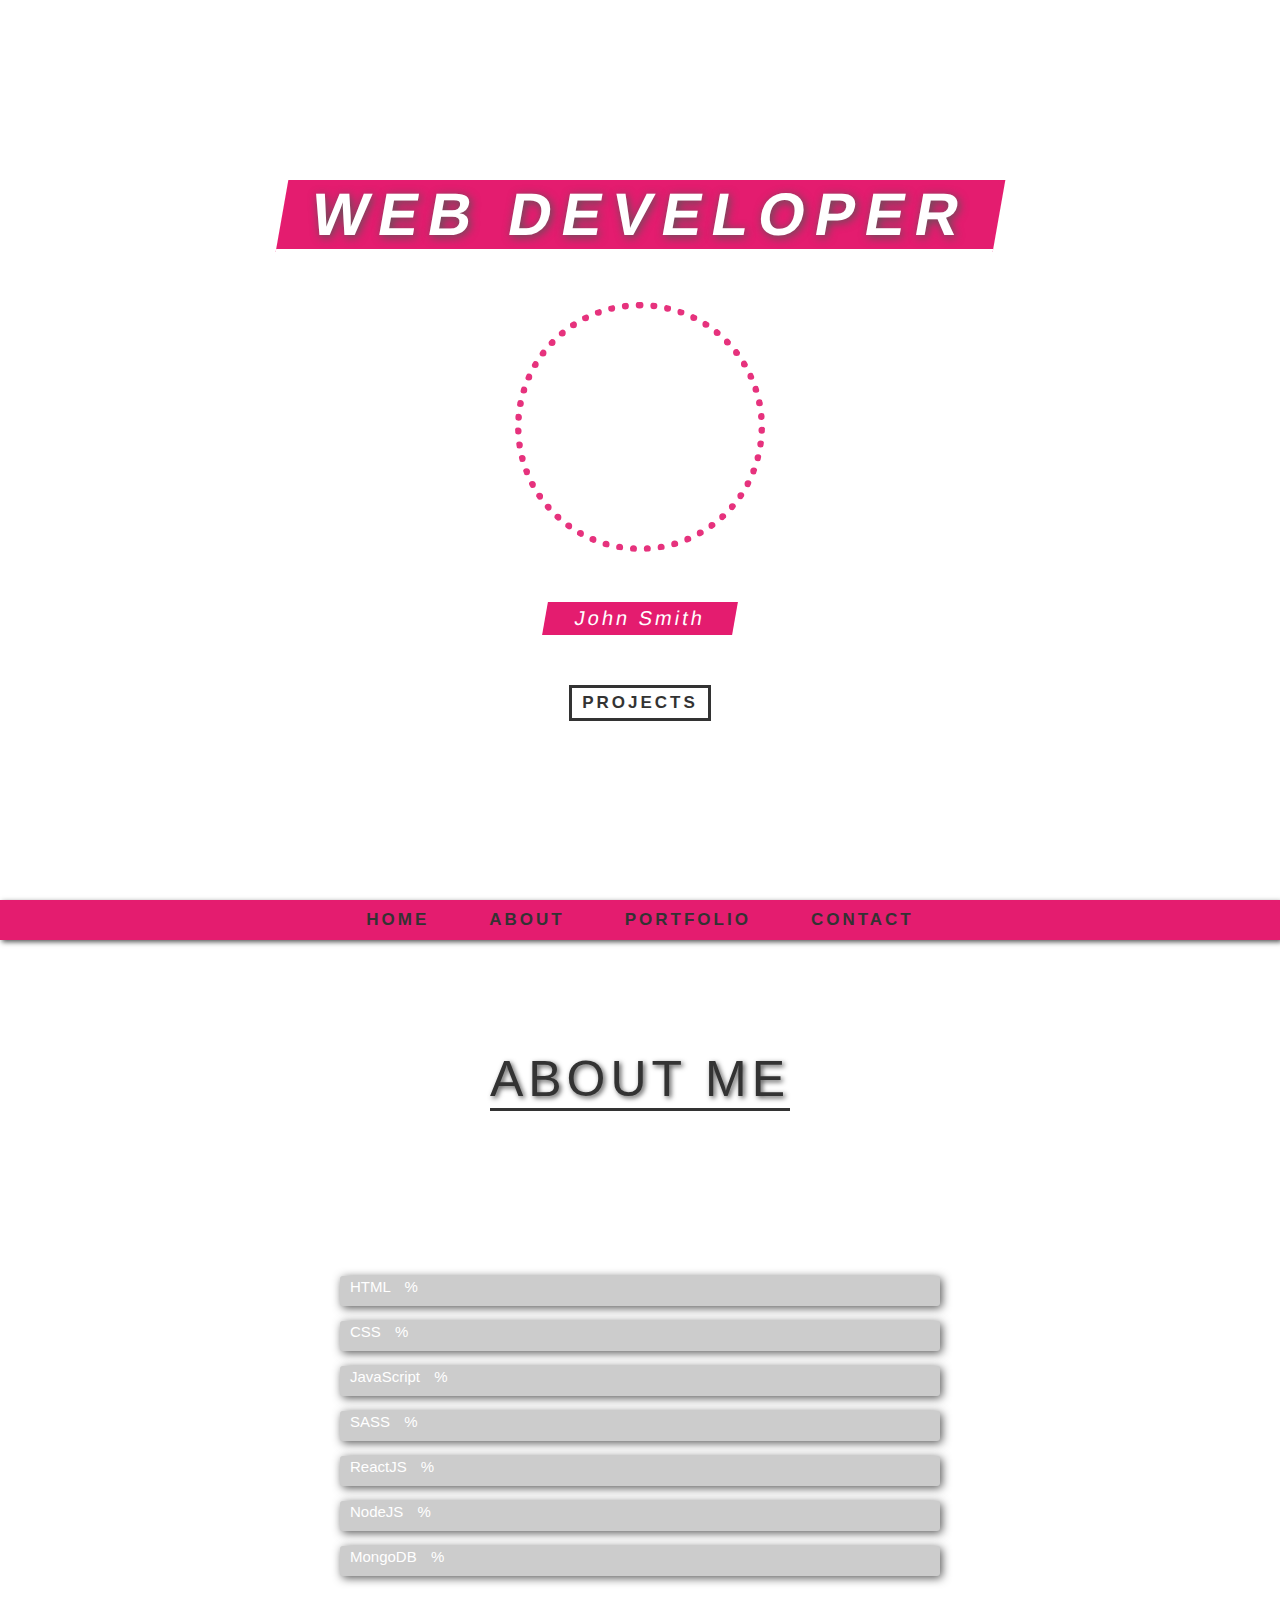
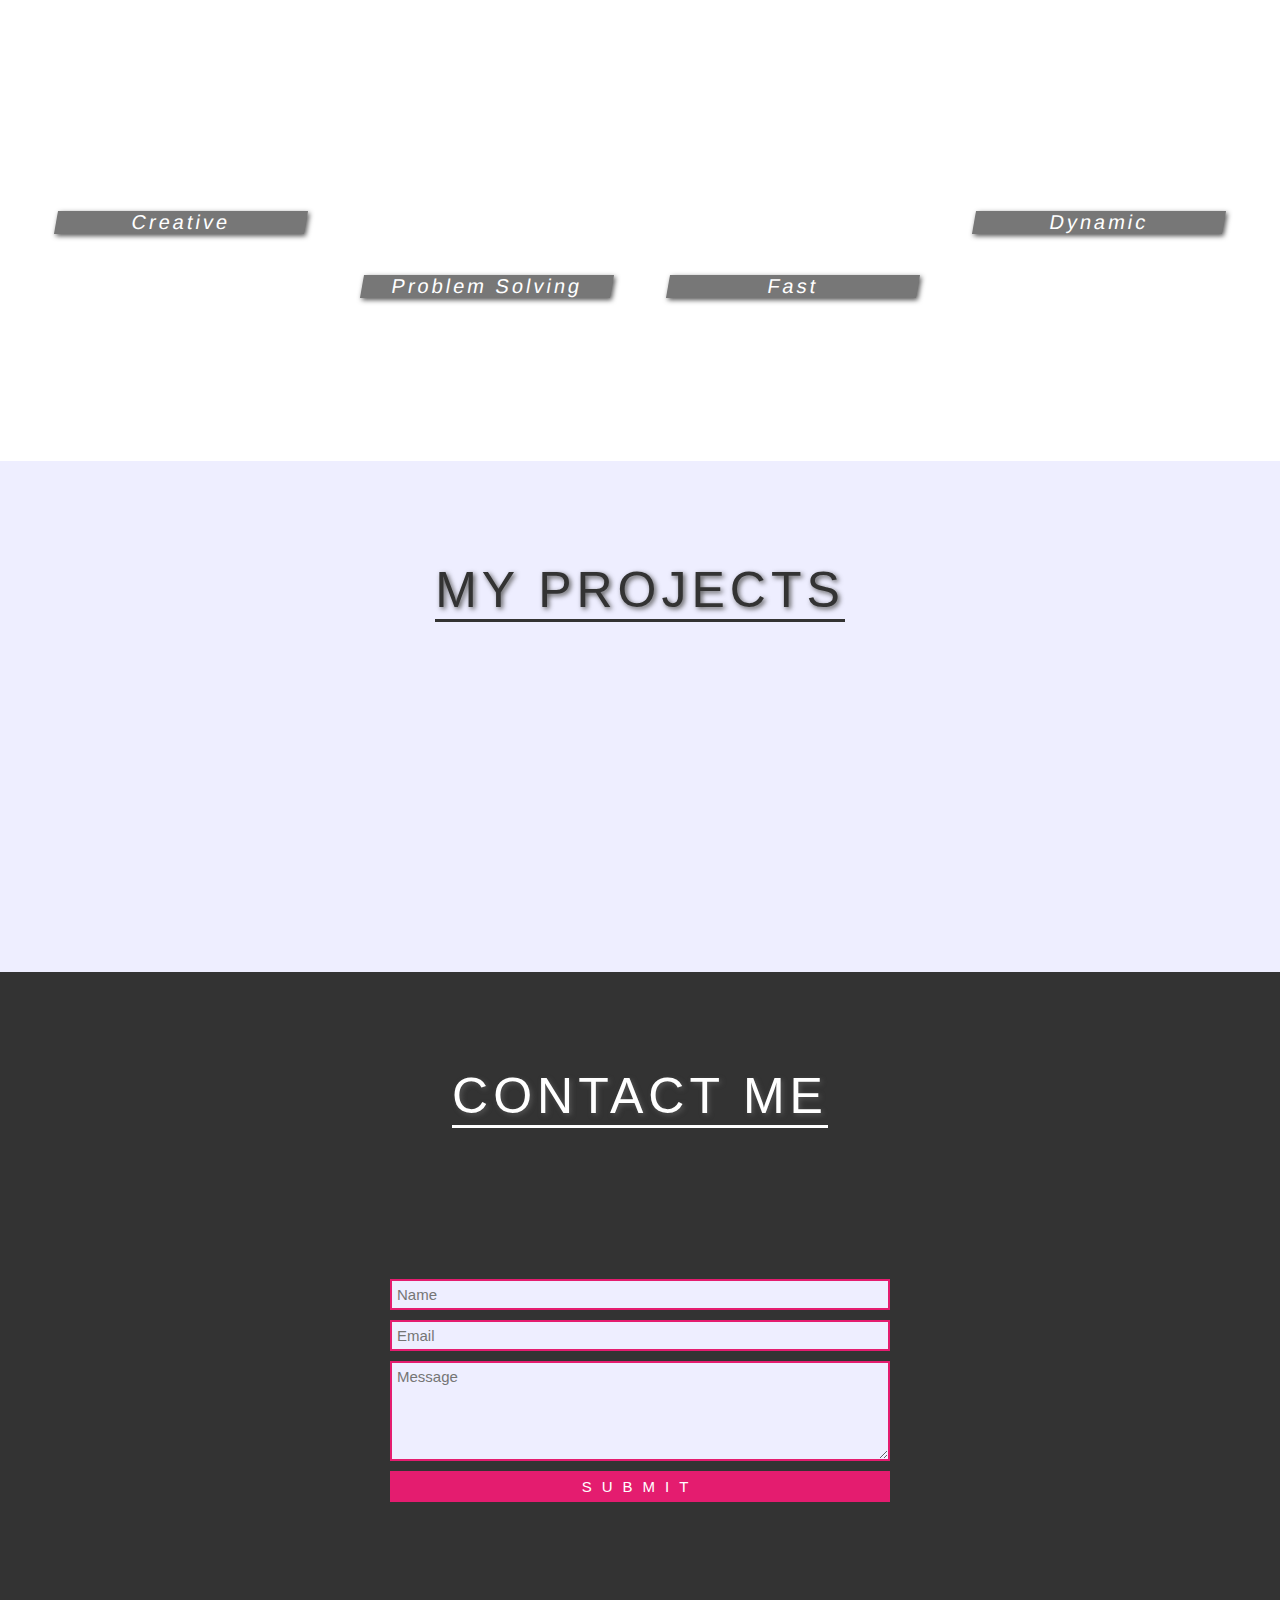
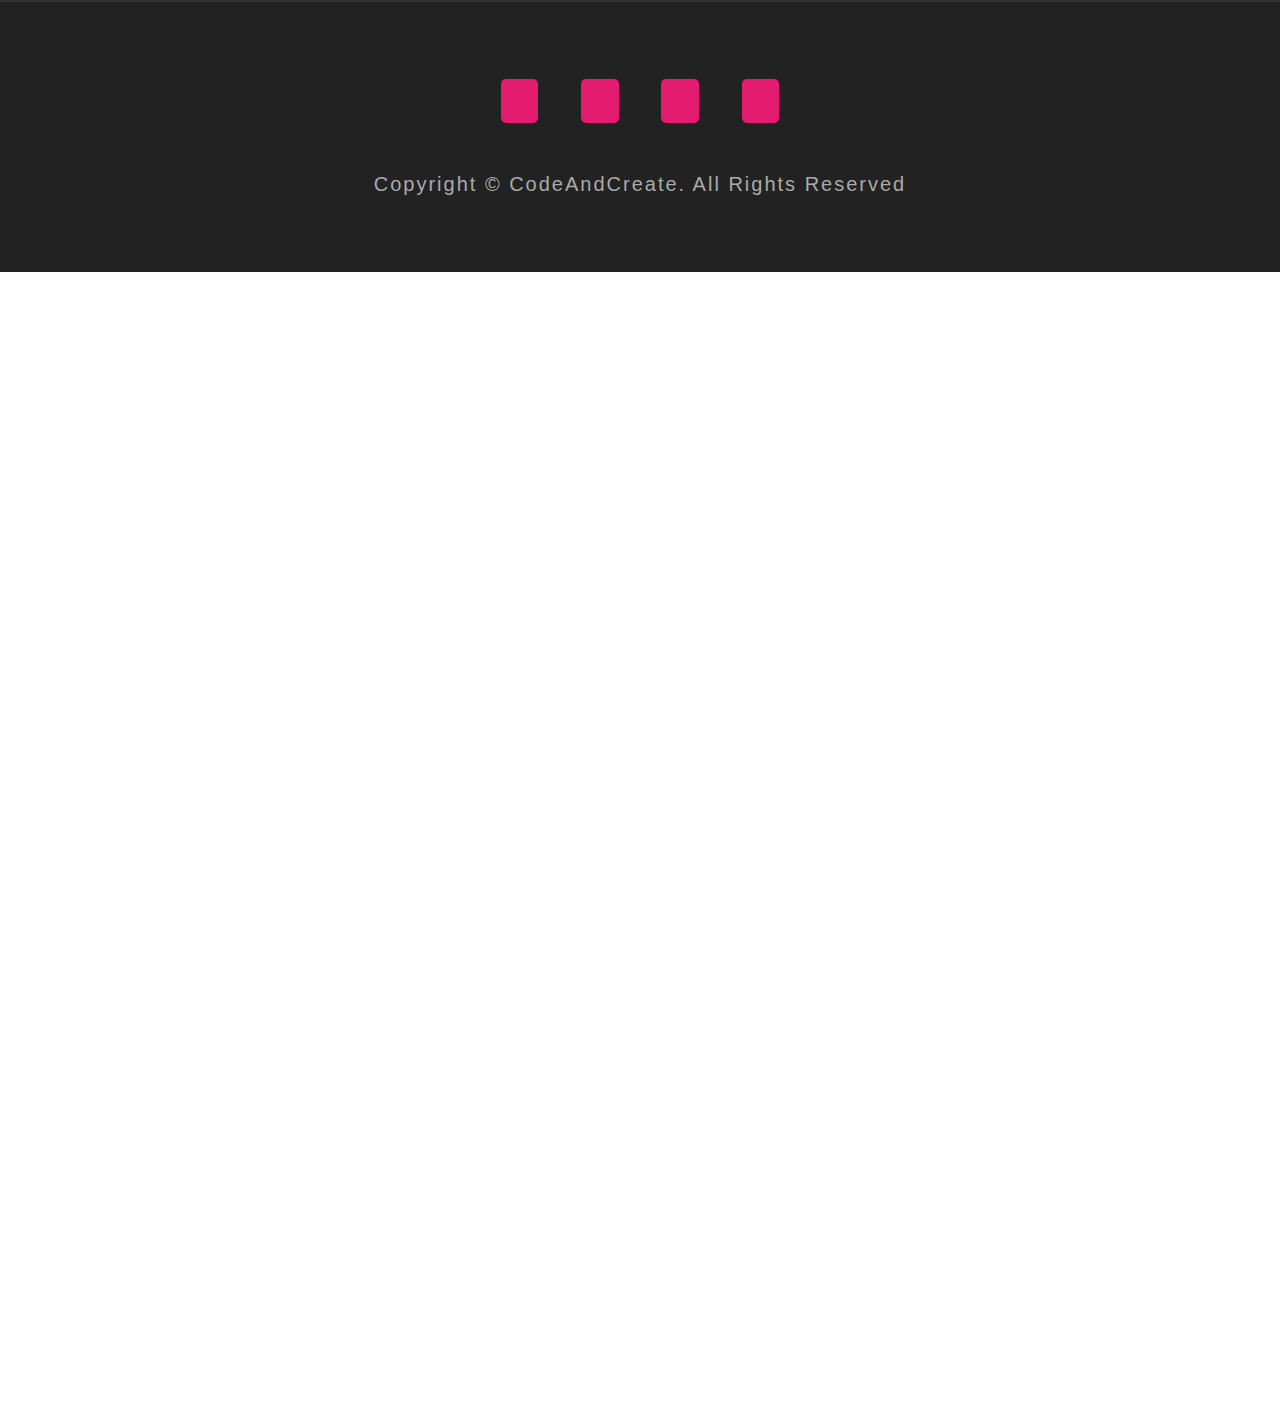
<file: Final Files/index.html>
<!DOCTYPE html>
<html lang="en">
  <head>
    <meta charset="UTF-8" />
    <meta name="viewport" content="width=device-width, initial-scale=1.0" />
    <title>Portfolio Website</title>
    <link rel="stylesheet" href="style.css" />
    <link
      rel="stylesheet"
      href="https://cdnjs.cloudflare.com/ajax/libs/font-awesome/5.13.0/css/all.min.css"
    />
    <link
      href="https://fonts.googleapis.com/css2?family=Jost:wght@100;200;300;400;500;600;700;800;900&display=swap"
      rel="stylesheet"
    />
  </head>
  <body>
    <div class="container">
      <!-- Section 1 -->
      <section class="section-1 center" id="section-1">
        <h1 class="section-1-heading">
          Web Developer
        </h1>
        <img src="images/john-smith.jpg" alt="John Smith" class="person-img" />
        <h3 class="person-name">John Smith</h3>
        <a href="#section-3" class="section-1-btn">Projects</a>
      </section>
      <!-- End of Section 1 -->

      <!-- Navbar -->
      <nav class="navbar center">
        <a href="#section-1" class="navbar-link">Home</a>
        <a href="#section-2" class="navbar-link">About</a>
        <a href="#section-3" class="navbar-link">Portfolio</a>
        <a href="#section-4" class="navbar-link">Contact</a>
      </nav>

      <!-- End of Navbar -->

      <!-- Section 2 -->
      <section class="section-2" id="section-2">
        <h1 class="section-heading section-2-heading">About Me</h1>
        <div class="progress-bars-wrapper">
          <div class="progress-bar">
            <p class="progress-text">
              HTML
              <span></span>%
            </p>
            <div class="progress-percent"></div>
          </div>
          <div class="progress-bar">
            <p class="progress-text">
              CSS
              <span></span>%
            </p>
            <div class="progress-percent"></div>
          </div>
          <div class="progress-bar">
            <p class="progress-text">
              JavaScript
              <span></span>%
            </p>
            <div class="progress-percent"></div>
          </div>
          <div class="progress-bar">
            <p class="progress-text">
              SASS
              <span></span>%
            </p>
            <div class="progress-percent"></div>
          </div>
          <div class="progress-bar">
            <p class="progress-text">
              ReactJS
              <span></span>%
            </p>
            <div class="progress-percent"></div>
          </div>
          <div class="progress-bar">
            <p class="progress-text">
              NodeJS
              <span></span>%
            </p>
            <div class="progress-percent"></div>
          </div>
          <div class="progress-bar">
            <p class="progress-text">
              MongoDB
              <span></span>%
            </p>
            <div class="progress-percent"></div>
          </div>
        </div>
        <div class="services">
          <div class="service">
            <i class="far fa-lightbulb"></i>
            <h2 class="service-heading">Creative</h2>
          </div>
          <div class="service">
            <i class="fas fa-cut"></i>
            <h2 class="service-heading">Problem Solving</h2>
          </div>
          <div class="service">
            <i class="fas fa-tachometer-alt"></i>
            <h2 class="service-heading">Fast</h2>
          </div>
          <div class="service">
            <i class="fas fa-rocket"></i>
            <h2 class="service-heading">Dynamic</h2>
          </div>
        </div>
      </section>
      <!-- End of Section 2 -->

      <!-- Section 3 -->
      <section class="section-3" id="section-3">
        <h1 class="section-heading section-3-heading">My Projects</h1>
        <div class="projects-wrapper center">
          <div class="project">
            <div class="project-text">
              <h2 class="project-name">architect website</h2>
              <h4 class="project-technologies">HTML / CSS / JS</h4>
            </div>
            <img src="images/project-1.jpg" class="project-img" />
            <a
              href="https://www.youtube.com/watch?v=3J-EFMzz94g"
              class="project-link"
              target="_blank"
              >Go to Video</a
            >
          </div>
          <div class="project">
            <div class="project-text">
              <h2 class="project-name">Budget App</h2>
              <h4 class="project-technologies">ReactJS</h4>
            </div>
            <img src="images/project-2.jpg" class="project-img" />
            <a
              href="https://www.youtube.com/watch?v=fDffQYs2WB0"
              class="project-link"
              target="_blank"
              >Go to Video</a
            >
          </div>
          <div class="project">
            <div class="project-text">
              <h2 class="project-name">wine house</h2>
              <h4 class="project-technologies">HTML / CSS / JS</h4>
            </div>
            <img src="images/project-3.jpg" class="project-img" />
            <a
              href="https://www.youtube.com/watch?v=jtmuopTpzGE"
              class="project-link"
              target="_blank"
              >Go to Video</a
            >
          </div>
          <div class="project">
            <div class="project-text">
              <h2 class="project-name">task manager</h2>
              <h4 class="project-technologies">ReactJS</h4>
            </div>
            <img src="images/project-4.jpg" class="project-img" />
            <a
              href="https://www.youtube.com/watch?v=fqup-BL3VjI"
              class="project-link"
              target="_blank"
              >Go to Video</a
            >
          </div>
          <div class="project">
            <div class="project-text">
              <h2 class="project-name">The Road</h2>
              <h4 class="project-technologies">HTML / CSS / JS</h4>
            </div>
            <img src="images/project-5.jpg" class="project-img" />
            <a
              href="https://www.youtube.com/watch?v=qmyN7lYY_xo"
              class="project-link"
              target="_blank"
              >Go to Video</a
            >
          </div>
          <div class="project">
            <div class="project-text">
              <h2 class="project-name">food recipe app</h2>
              <h4 class="project-technologies">ReactJS</h4>
            </div>
            <img src="images/project-6.jpg" class="project-img" />
            <a
              href="https://www.youtube.com/watch?v=d1vT4kkTCaw"
              class="project-link"
              target="_blank"
              >Go to Video</a
            >
          </div>
          <div class="project">
            <div class="project-text">
              <h2 class="project-name">slideshow</h2>
              <h4 class="project-technologies">HTML / CSS / JS</h4>
            </div>
            <img src="images/project-7.jpg" class="project-img" />
            <a
              href="https://www.youtube.com/watch?v=1qhSSp2q7n4"
              class="project-link"
              target="_blank"
              >Go to Video</a
            >
          </div>
          <div class="project">
            <div class="project-text">
              <h2 class="project-name">Hamburger menu</h2>
              <h4 class="project-technologies">HTML / CSS / JS</h4>
            </div>
            <img src="images/project-8.jpg" class="project-img" />
            <a
              href="https://www.youtube.com/watch?v=9Q7wy8r3i8w"
              class="project-link"
              target="_blank"
              >Go to Video</a
            >
          </div>
          <div class="project">
            <div class="project-text">
              <h2 class="project-name">CSS grid menu</h2>
              <h4 class="project-technologies">HTML / CSS / JS</h4>
            </div>
            <img src="images/project-9.jpg" class="project-img" />
            <a href="" class="project-link" target="_blank">Go to Video</a>
          </div>
        </div>
      </section>
      <!-- End of Section 3 -->

      <!-- Section 4 -->
      <section class="section-4" id="section-4">
        <h1 class="section-heading section-4-heading">Contact Me</h1>
        <form class="contact-form center">
          <input type="text" placeholder="Name" />
          <input type="email" placeholder="Email" />
          <textarea placeholder="Message"></textarea>
          <input type="submit" value="Submit" class="contact-form-btn" />
        </form>
      </section>
      <!-- End of Section 4 -->

      <!-- Section 5 -->
      <footer class="section-5 center">
        <div class="social-media">
          <a href="#none" class="social-media-link">
            <i class="fab fa-github-square"></i>
          </a>
          <a href="#none" class="social-media-link">
            <i class="fab fa-youtube"></i>
          </a>
          <a href="#none" class="social-media-link">
            <i class="fab fa-facebook-square"></i>
          </a>
          <a href="#none" class="social-media-link">
            <i class="fab fa-instagram-square"></i>
          </a>
        </div>
        <p class="copyright">
          Copyright &copy; CodeAndCreate. All Rights Reserved
        </p>
      </footer>
      <!-- End of Section 5 -->
    </div>

    <script src="script.js"></script>
  </body>
</html>
</file>
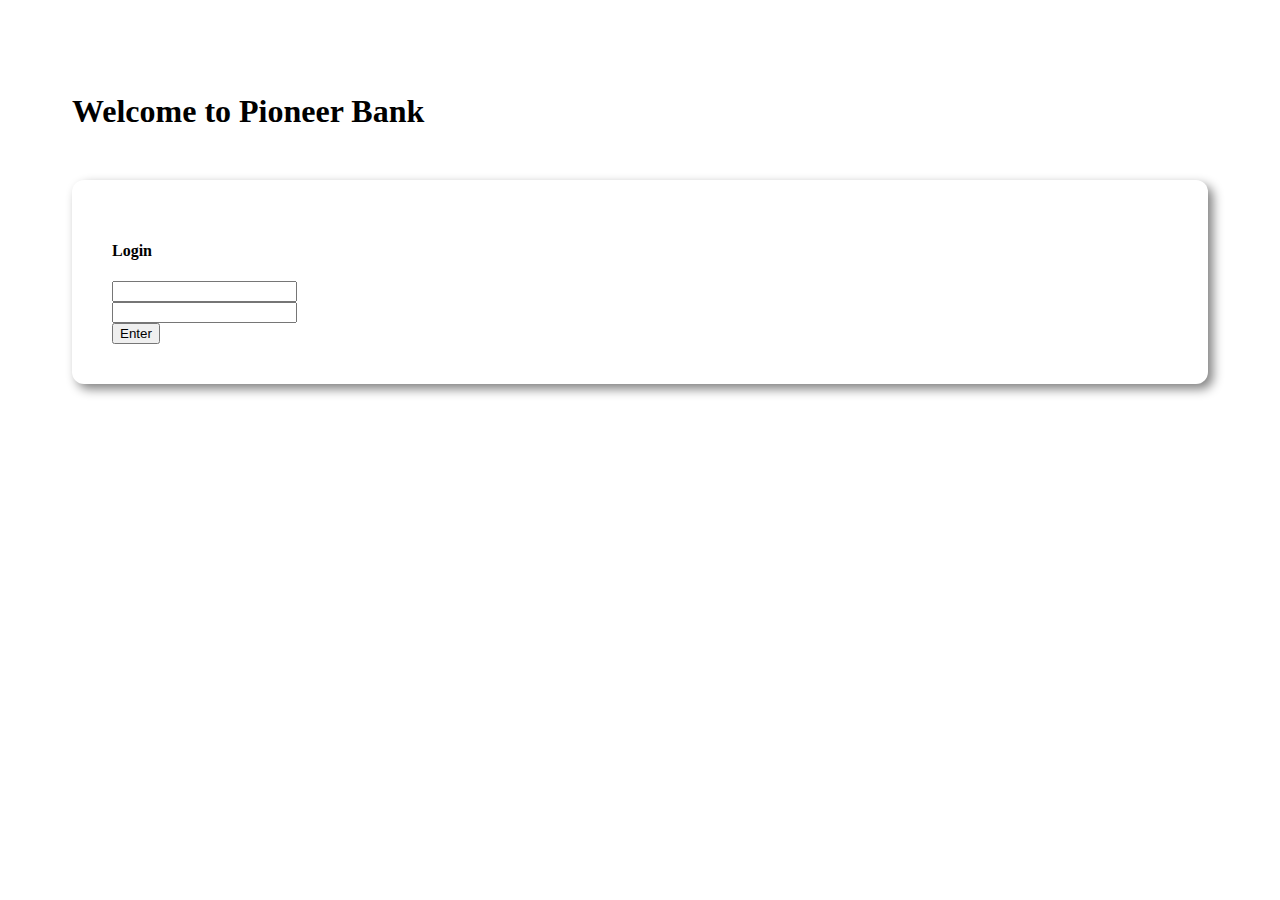
<file: VANILAJS-DOM-PROJECT/Bank-Basic/index.html>
<!DOCTYPE html>
<html lang="en">
<head>
    <meta charset="UTF-8">
    <meta http-equiv="X-UA-Compatible" content="IE=edge">
    <meta name="viewport" content="width=device-width, initial-scale=1.0">
    <title>Document</title>
    <!-- CSS only -->
    <link href="https://cdn.jsdelivr.net/npm/bootstrap@5.2.2/dist/css/bootstrap.min.css" rel="stylesheet" integrity="sha384-Zenh87qX5JnK2Jl0vWa8Ck2rdkQ2Bzep5IDxbcnCeuOxjzrPF/et3URy9Bv1WTRi" crossorigin="anonymous">
    <link rel="stylesheet" href="style.css">
</head>

<body>
    <div id="login-area">
        <h1 class="text-center">Welcome to Pioneer Bank</h1>
        <div class="submit-area">
            <h4>Login</h4>
            <input type="text" class="form-control">
            <br>
            <input type="password" class="form-control">
            <br>
            <button class="btn btn-success" id="login">Enter</button>
        </div>
    </div>

    <div id="transaction-area">
        <h1 class="text-center">Transaction Area...!</h1>
        <div class="row">
            <div class="col-md-4">
                <div class="deposit status">
                    <h6>Deposit</h6>
                    <h2>$ <span id="currentDeposit">00</span></h2>
                </div>
            </div>

            <div class="col-md-4">
                <div class="withdraw status">
                    <h6>Withdraw</h6>
                    <h2>$000</h2>
                </div>
            </div>

            <div class="col-md-4">
                <div class="balance status">
                    <h6>Balance</h6>
                    <h2>$ <span id="currentBalance">20</span></h2>
                </div>
            </div>
        </div>
        
<!-- FOR TRANSACTION INPUT SECTION... -->
        <div class="row">
            <div class="col-md-6">
                <div class="submit-area">
                    <h4>Deposit</h4>
                    <input id="depositAmount" type="text" class="form-control" placeholder="$ amount you want to deposit">
                    <br>
                    <button id="addDeposit" class="btn btn-success">Deposit</button>
                </div>
            </div>
            <div class="col-md-6">
                <div class="submit-area">
                    <h4>Withdraw</h4>
                    <input id="withdrawAmount" type="text" class="form-control" placeholder="$ amount you want to withdraw">
                    <br>
                    <button id="addWithdraw" class="btn btn-success">Withdraw</button>
                </div>
            </div>
        </div>

    </div>

    <script>
        //FROM HERE I'M GOING TO DO THE LOGICAL PART OF PROJECT HOW TO DO THE LOGICAL PART OF PROJECT...
        //const loginArea=document.getElementById("login-area");
        const loginBtn=document.getElementById("login");
        loginBtn.addEventListener("click",function(){
            const loginArea=document.getElementById("login-area");
            loginArea.style.display="none";
            const transactionArea=document.getElementById("transaction-area");
            transactionArea.style.display="block";
        })

        //deposit button event handler.
        const depositBtn=document.getElementById("addDeposit");
        depositBtn.addEventListener("click",function(){
           const depositAmount=document.getElementById("depositAmount").value;
           const depositNumber=parseFloat(depositAmount);


           const currentDeposit=document.getElementById("currentDeposit").innerText;
            const currentDepositNumber=parseFloat(currentDeposit);
            const totalDeposit=depositNumber+currentDepositNumber;
            document.getElementById("currentDeposit").innerText=totalDeposit;


            const currentBalance=document.getElementById("currentBalance").innerText;
            const currentBalanceNumber=parseFloat(currentBalance);
            const totalBalance=depositNumber+currentBalanceNumber;
            document.getElementById("currentBalance").innerText=totalBalance;

            document.getElementById("depositAmount").value="";
        })

        //Withdraw button Event handler..

        const withdrawBtn=document.getElementById("addWithdraw");
        withdrawBtn.addEventListener("click", function(){
            const withdrawNumber=getInputNumber("withdrawAmount");
            console.log(withdrawNumber);
        })

        function getInputNumber(id){
            const withdrawAmount=document.getElementById(id).value;
            const withdrawNumber=parseFloat(withdrawAmount);
            return withdrawNumber;
        }

    </script>
</body>
</html>
</file>
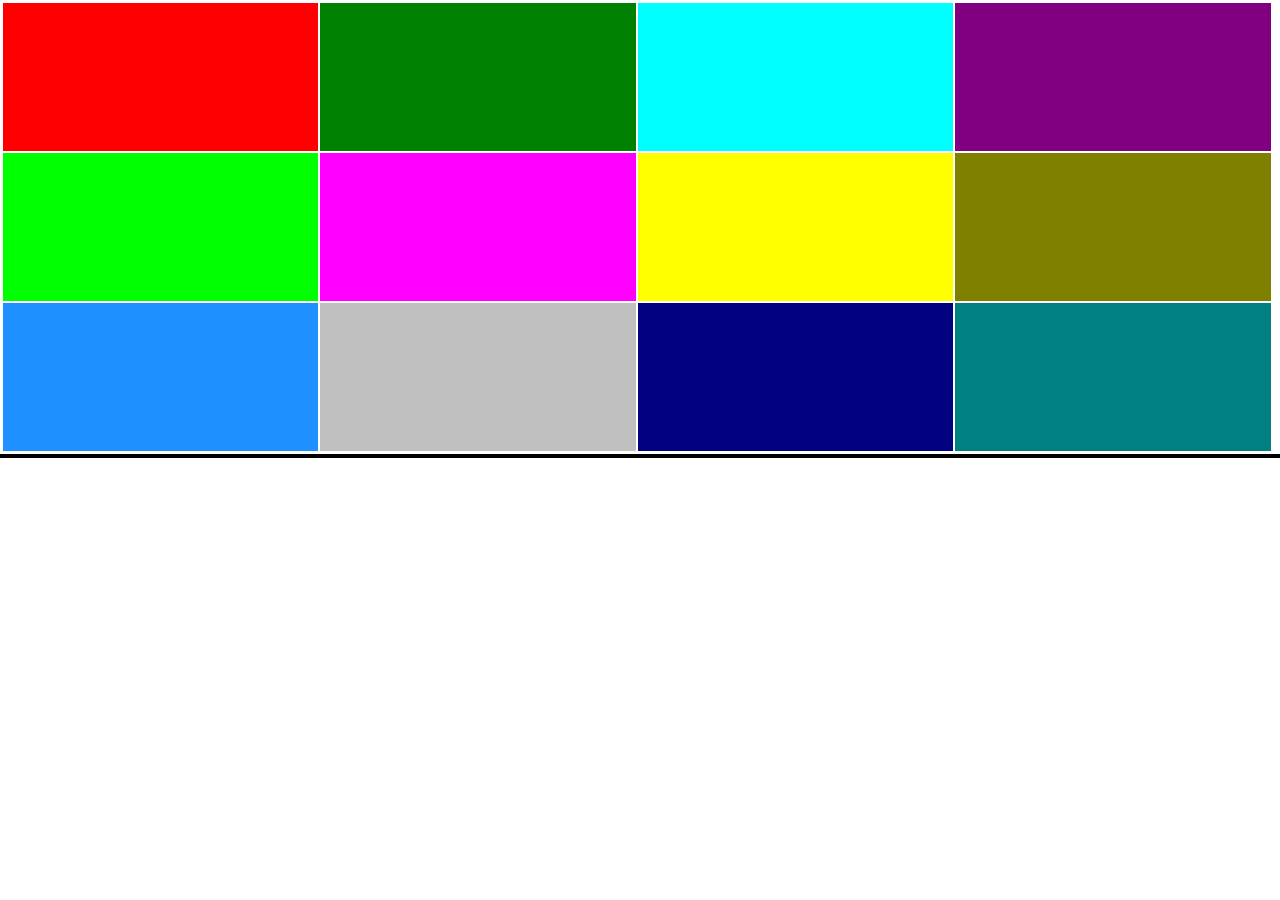
<file: VANILAJS-DOM-PROJECT/Color-Selector/index.html>
<!DOCTYPE html>
<html lang="en">
<head>
    <meta charset="UTF-8">
    <meta http-equiv="X-UA-Compatible" content="IE=edge">
    <meta name="viewport" content="width=device-width, initial-scale=1.0">
    <title>Color Selector</title>
    <link rel="stylesheet" href="style.css">
</head>
<body>
    <div class="main-div">
        
        <div class="color-block-container">

            <div class="color-block" style="background-color: red;"><p>Click Me </p></div>

            <div class="color-block" style="background-color: green;"><p>Click Me </p></div>

            <div class="color-block" style="background-color: Cyan;"><p>Click Me </p></div>

            <div class="color-block" style="background-color: purple;"><p>Click Me </p></div>

            <div class="color-block" style="background-color: lime;"><p>Click Me </p></div>

            <div class="color-block" style="background-color: magenta;"><p>Click Me </p></div>

            <div class="color-block" style="background-color: yellow;"><p>Click Me </p></div>

            <div class="color-block" style="background-color: olive;"><p>Click Me </p></div>

            <div class="color-block" style="background-color: dodgerblue;"><p>Click Me </p></div>

            <div class="color-block" style="background-color: silver;"><p>Click Me </p></div>

            <div class="color-block" style="background-color: navy;"><p>Click Me </p></div>

            <div class="color-block" style="background-color: teal;"><p>Click Me </p></div>

        </div>

        <hr>

        <div class="color-display-block">
            
        </div>
    </div>



    <script src="script.js"></script>
</body>
</html>
</file>
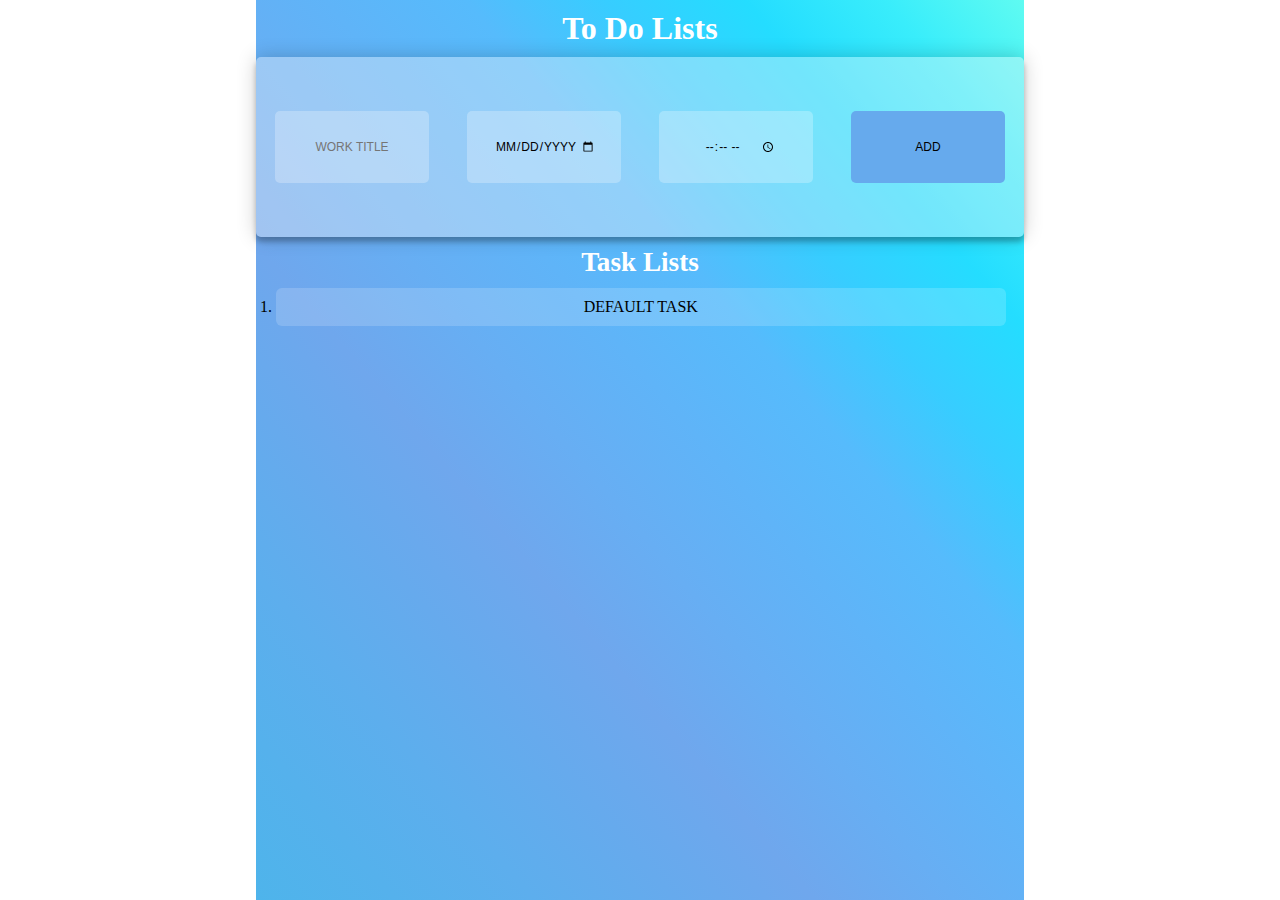
<file: VANILAJS-DOM-PROJECT/To-Do-List/index.html>
<!DOCTYPE html>
<html lang="en">

<head>
    <meta charset="UTF-8">
    <meta http-equiv="X-UA-Compatible" content="IE=edge">
    <meta name="viewport" content="width=device-width, initial-scale=1.0">
    <title> To Do List.com</title>
    <!-- <link href="https://cdn.jsdelivr.net/npm/bootstrap@5.1.3/dist/css/bootstrap.min.css" rel="stylesheet" integrity="sha384-1BmE4kWBq78iYhFldvKuhfTAU6auU8tT94WrHftjDbrCEXSU1oBoqyl2QvZ6jIW3" crossorigin="anonymous"> -->
    <link rel="stylesheet" href="style.css">
</head>

<body>

    <section class="main-container">
        <h1>To Do Lists</h1>
        <form action="">
            <input type="text" placeholder="Work title">
            <input type="date" placeholder="Select Date">
            <input type="time" name="" id="" placeholder="Set Time">
            <input class="submit-btn" type="submit" value="Add">
        </form>

         <h2>Task Lists</h2>
        <ol>
            <li>default task</li>
        </ol>

    </section>



    <script src="script.js"></script>
</body>

</html>
</file>
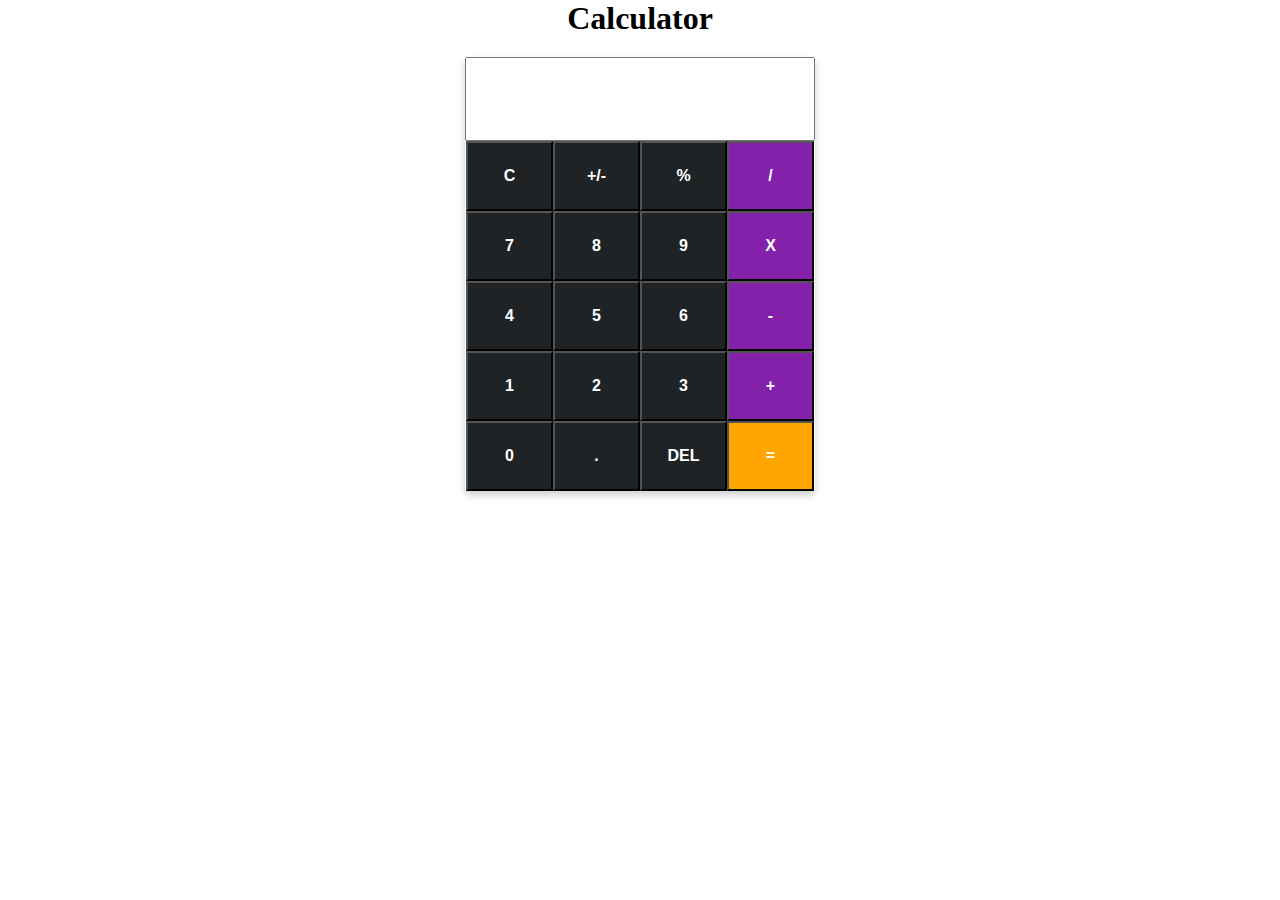
<file: CONCEPT-PRACTICE-WITH-PROJECT/Calculater interface designing/index_cal.html>
<!DOCTYPE html>
<html lang="en">
<head>
    <meta charset="UTF-8">
    <meta name="viewport" content="width=device-width, initial-scale=1.0">
    <title>Document</title>
    <link rel="stylesheet" href="index_cal_stylesheet.css">
</head>
<body>
   <h1>Calculator</h1> 
   <div class="card">
       <div class="calHead">
            <input type="text" id="result" maxlength="12">
       </div>
       <div class="calBody">


            <div>
                <input type="button" class="btn" value="C">
                <input type="button" class="btn" value="+/-">
                <input type="button" class="btn" value="%">
                <input type="button" class="btn btnStyle" value="/">
            </div>


            <div>
                <input type="button" class="btn" value="7">
                <input type="button" class="btn" value="8">
                <input type="button" class="btn" value="9">
                <input type="button" class="btn btnStyle" value="X">
            </div>


            <div>
                <input type="button" class="btn" value="4">
                <input type="button" class="btn" value="5">
                <input type="button" class="btn" value="6">
                <input type="button" class="btn btnStyle" value="-">
            </div>


            <div>
                <input type="button" class="btn" value="1">
                <input type="button" class="btn" value="2">
                <input type="button" class="btn" value="3">
                <input type="button" class="btn btnStyle"  value="+">
            </div>



            <div>
                <input type="button" class="btn" value="0">
                <input type="button" class="btn" value=".">
                <input type="button" class="btn" value="DEL">
                <input type="button" class="btn" style="background-color: orange;" value="=">
            </div>



       </div>

   </div>
</body>
</html>
</file>
<file: VANILAJS-DOM-PROJECT/Bank-Basic/style.css>
body{
    padding:5%;
}
.submit-area{
    margin-top:50px;
    padding:40px;
    border-radius:12px;
    box-shadow: 5px 5px 11px gray;
}
#transaction-area{
    display: none;
}
.status{
    margin: 15px 20px;
    padding: 5%;
    border-radius: 20px;
    color: white;
}
.status>h2{
    text-align: center;
}
.deposit{
    background-color: slateblue;
}
.withdraw{
    background-color:lightsalmon;
}
.balance{
    background-color: orange;
}
</file>
<file: VANILAJS-DOM-PROJECT/Color-Selector/style.css>
*{
    margin:0;
    padding:0;
    /* overflow-x: hidden; */
    overflow-y: hidden;
    box-sizing: border-box;
}
hr{
    border: 2px solid black;
}
.main-div{
    width:100vw;
    height: 100vh;
}


.color-block-container,.color-display-block{
    width: 100%;
    height:50%;
    margin: 2px;
}

.color-block-container{
    display: flex;
    flex-grow: 1;
    flex-wrap: wrap;
    margin: 2px;
}

.color-block{
    display: flex;
    text-align: center;
    justify-content: center;
    align-items: center;
    width: 24.8%;
    min-width: 20%;
    border: 1px solid white;
}
.color-block p{
    display: flex;
    text-align: center;
    justify-content: center;
    align-items: center;
    width: 100%;
    height: 100%;
    color:white;
    opacity: 0;
}

.color-block:hover{
    opacity: .8;
    transition: .7s all;
}

.color-block p:hover{
    opacity: 1;
    color:white;
    transition: .7s all;
}

.color-display-block{
    font-size: 2rem;
    display: flex;
    align-items: center;
    justify-content: center;
    text-align: center;
    color: white;
    transition: .5s all;
}
</file>
<file: VANILAJS-DOM-PROJECT/To-Do-List/style.css>
* {
    margin: 0;
    padding: 0;
    box-sizing: border-box;
}

body {

    /* background-color: ; */
    display: flex;
    align-items: center;
    justify-content: center;
}

h1{
    color:white;
    font-size: 2rem;
    margin:10px 0px 10px 0px;
}
h2{
    color: white;
    font-size: 1.7rem;
    margin:10px 0px 10px 0px;
}
section {
    text-align: center;
    background-image: linear-gradient(to right top, #4eb4eb, #55b1ec, #5daeed, #66aaed, #6fa7ed, #67aef3, #5fb4f8, #56bbfc, #37cdff, #24ddff, #39edfb, #5ffbf1);
    /* display: flex;
    flex-direction: column; */
    margin: auto;
    justify-content: center;
    align-items: center;
    flex-wrap: wrap;
    width: 60vw;
    height: 100vh
}

form {
    display: flex;
    justify-content: space-between;
    align-items: center;
    width: 100%;
    height: 20%;
    border-radius: 5px;
    background: #fbf7f75c;
    text-align: center;
    box-shadow: 0 0 20px 0 rgba(0, 0, 0, 0.2), 0 5px 5px 0 rgba(0, 0, 0, 0.24);

}

form input {
    font-size: 12px;
    border: none;
    display: flex;
    align-items: center;
    justify-content: center;
    margin: auto;
    text-align: center;
    width: 20%;
    height: 40%;
    background-color: #ffffff42;

    border-radius: 5px;

    font-family: "Roboto", sans-serif;
    text-transform: uppercase;
}
form input:hover{
    box-shadow: 0 0 20px 0 rgba(0, 0, 0, 0.2), 0 5px 5px 0 rgba(0, 0, 0, 0.24);
}

form .submit-btn{
    background-color: #66aaed;
}
form .submit-btn:hover{
    cursor: pointer;
    transition: .5s all;
    background-color: #24ddff;
}
ol{
    width: 100%;
    margin-left: 20px;
}

li{
    width: 95%;
    padding: 10px;
    background-color: white;
    background-color: #ffffff2b;
    margin:10px 0px 10px 0px;
    border-radius: 6px;
    border: none;
    box-shadow: 0px 0px 0px 0px white;
    text-transform: uppercase;
}
li:hover{
    transition: .5s;
    width: 95%;
    padding: 10px;
    color:white;
    background-color:#56e6ff86;
    /* background-image: linear-gradient(to right top, #4eb4eb, #55b1ec, #5daeed, #66aaed, #6fa7ed, #67aef3, #5fb4f8, #56bbfc, #37cdff, #24ddff, #39edfb, #5ffbf1); */
    margin:10px 0px 10px 0px;
    border-left:2px solid white;
    border-right:2px solid white;
    border-radius: 6px;
    box-shadow: 0 0 20px 0 rgba(0, 0, 0, 0.2), 0 5px 5px 0 rgba(100, 100, 100, 0.24);
}
</file>
<file: CONCEPT-PRACTICE-WITH-PROJECT/Calculater interface designing/index_cal_stylesheet.css>
*{
    margin: 0;
    padding: 0;
}

h1{
    text-align: center;
}

.card{
    margin: 0 auto;
    max-width: 350px;
    text-align: center; 
    margin-top: 20px;
    box-shadow: 0 4px 8px 0 rgba(0,0,0,0.2);
    transition: 0.3s;
    font-size: 0px;
}
.card:hover{
    box-shadow: 0 16px 32px 0 rgba(0,0,0,0.2);
}
.calHead #result{
    width: 330px;
    height: 80px;
    font-size: 32px;
    font-weight: bold;
    text-align: right;
    padding: 0 8px;
    letter-spacing: 2px;
}

.btn{
    width: 87px;
    height: 70px;
    font-weight: bold;
    font-size: 16px;
    background-color: #1f2326;
    color: white;
}
.btnStyle{
    background-color: #8321aa;
}
.btn:hover{
    background-color: rgb(66, 64, 64);
}
</file>
<file: Final Files/style.css>
/* Reset and Common Styles */
* {
  margin: 0;
  padding: 0;
  outline: none;
  box-sizing: border-box;
  text-decoration: none;
  list-style-type: none;
  font-family: "Jost", sans-serif;
  font-weight: 400;
}

html {
  font-size: 62.5%;
  scroll-behavior: smooth;
}

.center {
  display: flex;
  justify-content: center;
  align-items: center;
}

.section-heading {
  font-size: 5rem;
  color: #333;
  text-transform: uppercase;
  letter-spacing: 0.5rem;
  margin-bottom: 15rem;
  border-bottom: 0.3rem solid #333;
  text-shadow: 0.2rem 0.2rem 0.5rem #555;
}
/* End of Reset and Common Styles */

/* Section 1 */
.section-1 {
  width: 100%;
  height: 100vh;
  background: linear-gradient(
      rgba(255, 255, 255, 0.2),
      rgba(255, 255, 255, 0.3)
    ),
    url(images/bg.jpg) center no-repeat;
  background-size: cover;
  flex-direction: column;
}

.section-1-heading {
  font-size: 6rem;
  font-weight: 700;
  color: #fff;
  background-color: #e41c6f;
  padding: 0 3rem;
  margin-bottom: 5rem;
  text-transform: uppercase;
  letter-spacing: 1rem;
  border-bottom: 0.3rem solid #fff;
  text-shadow: 0.2rem 0.2rem 1rem #555;
  transform: skew(-10deg);
}

.person-img {
  width: 25rem;
  height: 25rem;
  object-fit: cover;
  border-radius: 50%;
  border: 0.7rem dotted #e41c6f;
  background-color: rgba(255, 255, 255, 0.7);
  padding: 0.5rem;
  opacity: 0.9;
}

.person-name {
  font-size: 2rem;
  color: #fff;
  background-color: #e41c6f;
  margin: 5rem 0;
  padding: 0.5rem 3rem;
  letter-spacing: 0.3rem;
  transform: skew(-10deg);
}

.section-1-btn {
  font-size: 1.7rem;
  font-weight: 700;
  color: #333;
  background-color: #fff;
  border: 0.3rem solid #333;
  padding: 0.5rem 1rem;
  text-transform: uppercase;
  letter-spacing: 0.3rem;
}
/* End of Section 1 */

/* Navbar */
.navbar {
  width: 100%;
  height: 4rem;
  background-color: #e41c6f;
  box-shadow: 0.2rem 0.2rem 0.5rem #555;
  position: absolute;
  z-index: 300;
}

.sticky {
  position: fixed;
  top: 0;
}

.navbar-link {
  font-size: 1.7rem;
  font-weight: 600;
  color: #333;
  margin: 0 3rem;
  letter-spacing: 0.3rem;
  text-transform: uppercase;
  position: relative;
  transition: color 0.2s;
}

.change.navbar-link {
  color: #fff;
}

.navbar-link:hover {
  color: #fff;
}

.navbar-link::before {
  content: "";
  width: 0;
  height: 0.2rem;
  background-color: #fff;
  position: absolute;
  right: -15%;
  bottom: -0.3rem;
  transition: width 0.2s;
}

.change.navbar-link::before {
  width: 130%;
}

.navbar-link:hover::before {
  width: 130%;
}
/* End of Navbar */

/* Section 2 */
.section-2 {
  width: 100%;
  height: 100%;
  padding: 15rem 0 10rem 0;
  background-color: #fff;
  display: flex;
  flex-direction: column;
  align-items: center;
}

.progress-bars-wrapper {
  margin-bottom: 10rem;
}

.progress-bar {
  width: 60rem;
  height: 3rem;
  background-color: #ccc;
  margin: 1.5rem 0;
  border-radius: 0.3rem;
  box-shadow: 0.2rem 0.2rem 1rem #555;
  position: relative;
}

.progress-text {
  position: absolute;
  left: 1rem;
  font-size: 1.5rem;
  color: #fff;
}

.progress-text span {
  margin: 0 0.5rem;
  font-size: 1.8rem;
  font-weight: 700;
}

.progress-percent {
  width: 0;
  height: 100%;
  background-color: #e41c6f;
  border-radius: 0.3rem;
  transition: width 0.5s 0.5s ease-in-out;
}

.services {
  width: 100%;
  height: 30vh;
  display: flex;
  justify-content: space-evenly;
  align-items: center;
}

.service {
  text-align: center;
}

.service:first-child,
.service:last-child {
  align-self: flex-start;
}

.service i {
  font-size: 10rem;
  color: #888;
  margin-bottom: 2rem;
  text-shadow: 0.1rem 0.1rem 0.5rem #555;
}

.service h2 {
  font-size: 2rem;
  color: #fff;
  background-color: #777;
  width: 25rem;
  letter-spacing: 0.3rem;
  transform: skew(-10deg);
  box-shadow: 0.2rem 0.2rem 0.5rem #555;
}
/* End of Section 2 */

/* Section 3 */
.section-3 {
  width: 100%;
  height: 100%;
  padding: 10rem 0;
  background-color: #eef;
  display: flex;
  flex-direction: column;
  align-items: center;
}

.projects-wrapper {
  width: 80%;
  flex-wrap: wrap;
}

.project {
  display: flex;
  flex-direction: column;
  justify-content: center;
  align-items: center;
  margin: 1rem;
  background-color: #fff;
  box-shadow: 0.3rem 0.3rem 0.5rem #777;
  position: relative;
  overflow: hidden;
  transition: box-shadow 0.5s;
}

.project:hover {
  box-shadow: 1rem 1rem 1rem #777;
}

.project-text {
  text-align: center;
  letter-spacing: 0.1rem;
  position: absolute;
  top: -10rem;
  z-index: 10;
  transition: top 0.3s;
}

.project:hover .project-text {
  top: 5rem;
  transition: top 0.3s 0.3s;
}

.project-name {
  font-size: 3rem;
  font-weight: 700;
  color: #333;
  text-transform: capitalize;
}

.project-technologies {
  font-size: 1.8rem;
  color: #e41c6f;
}

.project-img {
  width: 40rem;
  transition: opacity 0.3s;
}

.project:hover .project-img {
  opacity: 0.2;
}

.project-link {
  font-size: 2rem;
  font-weight: 500;
  color: #333;
  letter-spacing: 0.1rem;
  border: 0.3rem solid #e41c6f;
  padding: 0 1rem;
  background-color: #fff;
  position: absolute;
  bottom: -5rem;
  transition: bottom 0.3s;
}

.project:hover .project-link {
  bottom: 5rem;
  transition: bottom 0.3s 0.3s;
}
/* End of Section 3 */

/* Section 4 */
.section-4 {
  width: 100%;
  height: 70vh;
  background-color: #333;
  display: flex;
  flex-direction: column;
  align-items: center;
  justify-content: space-evenly;
}

.section-4-heading {
  color: #fff;
  box-shadow: none;
  border-color: #fff;
  margin-bottom: 5rem;
}

.contact-form {
  width: 50rem;
  flex-direction: column;
}

.contact-form input,
.contact-form textarea {
  width: 100%;
  padding: 0.5rem;
  margin: 0.5rem 0;
  background-color: #eef;
  font-size: 1.5rem;
  border: 0.2rem solid #e41c6f;
  color: #555;
}

.contact-form textarea {
  height: 10rem;
  max-height: 15rem;
  max-width: 100%;
}

.contact-form .contact-form-btn {
  background-color: #e41c6f;
  color: #fff;
  text-transform: uppercase;
  letter-spacing: 1rem;
  cursor: pointer;
}
/* End of Section 4 */

/* Section 5 */
.section-5 {
  width: 100%;
  height: 30vh;
  background-color: #222;
  flex-direction: column;
}

.social-media {
  margin-bottom: 5rem;
}

.social-media-link {
  margin: 0 2rem;
  padding: 0.7rem;
  background-color: #e41c6f;
  border-radius: 0.5rem;
  display: inline-block;
}

.social-media-link i {
  font-size: 3rem;
  color: #fff;
}

.copyright {
  color: #aaa;
  font-size: 2rem;
  letter-spacing: 0.2rem;
  font-weight: 300;
  text-align: center;
}
/* End of Section 5 */

/* Responsive */
@media (max-width: 1200px) {
  .services {
    height: auto;
    flex-wrap: wrap;
  }

  .service {
    margin: 3rem 2rem;
  }

  .section-4 {
    height: 80vh;
  }
}

@media (max-width: 800px) {
  .section-1-heading {
    font-size: 4rem;
  }

  .progress-bar {
    width: 50rem;
  }
}

@media (max-width: 600px) {
  .section-1-heading {
    font-size: 3rem;
  }

  .navbar-link {
    margin: 0 2rem;
    font-size: 1.5rem;
  }

  .section-2 {
    padding: 10rem;
  }

  .section-2-heading {
    margin-bottom: 10rem;
  }

  .progress-bar {
    width: 45rem;
  }

  .project-img {
    width: 100%;
  }

  .contact-form {
    width: 40rem;
  }

  .copyright {
    width: 70%;
  }
}

@media (max-width: 500px) {
  html {
    font-size: 55%;
  }
}

@media (max-width: 450px) {
  html {
    font-size: 45%;
  }

  .section-1-heading {
    font-size: 2.5rem;
  }

  .navbar-link {
    margin: 0 1.5rem;
  }

  .section-2-heading {
    text-align: center;
  }

  .progress-bar {
    width: 40rem;
  }
}
/* End of Responsive */
</file>
